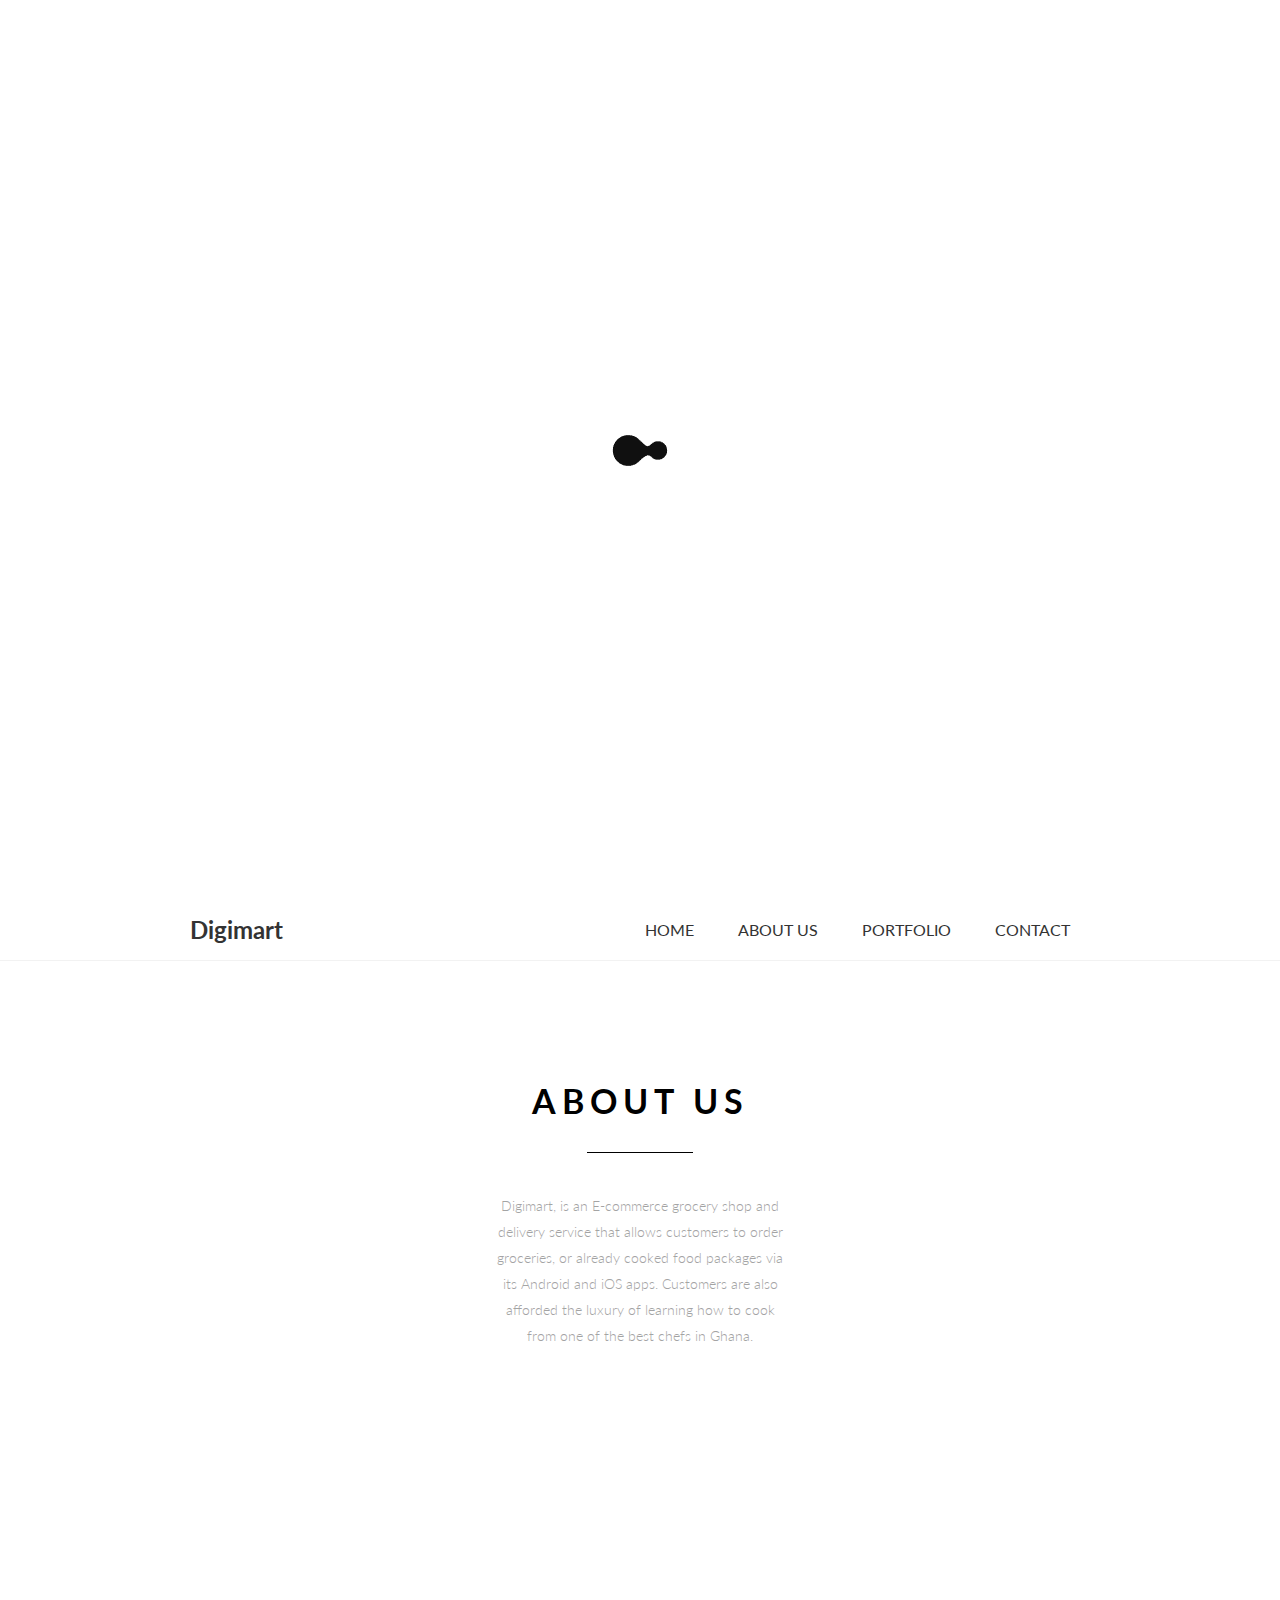
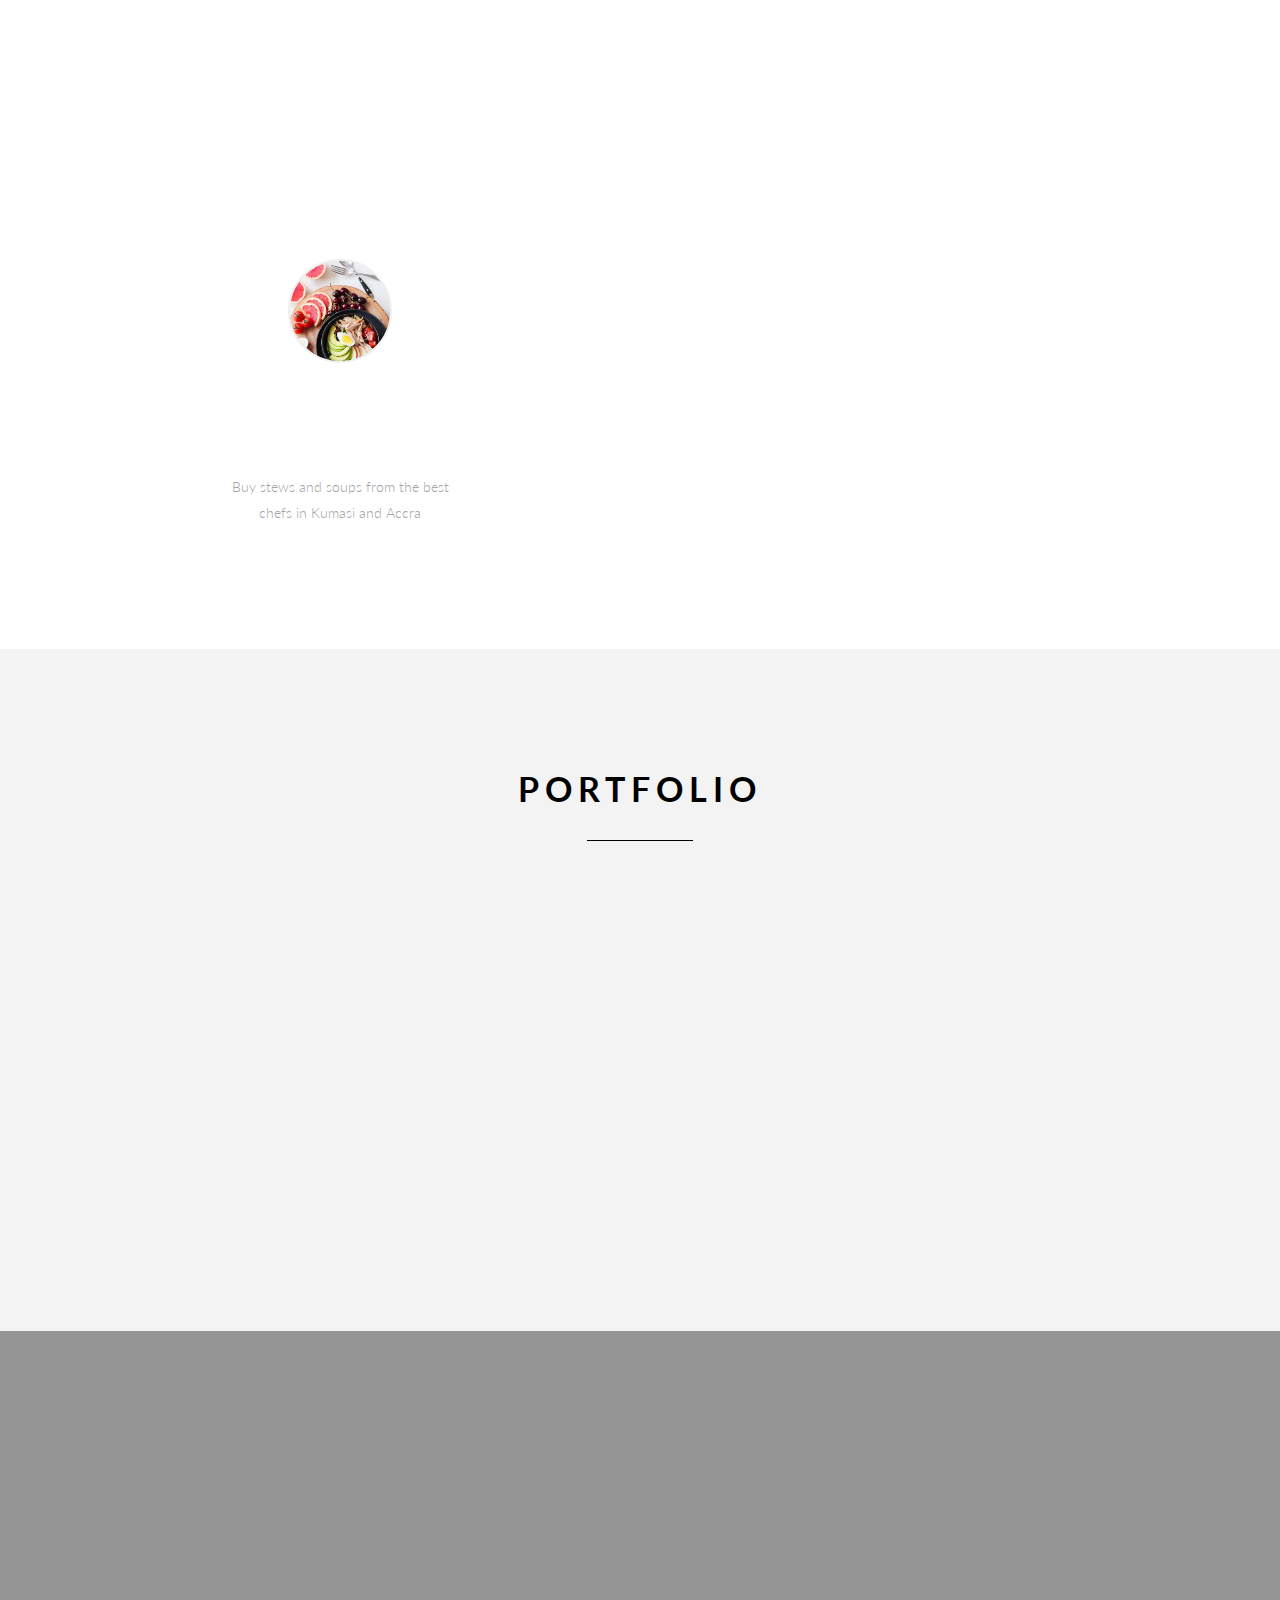
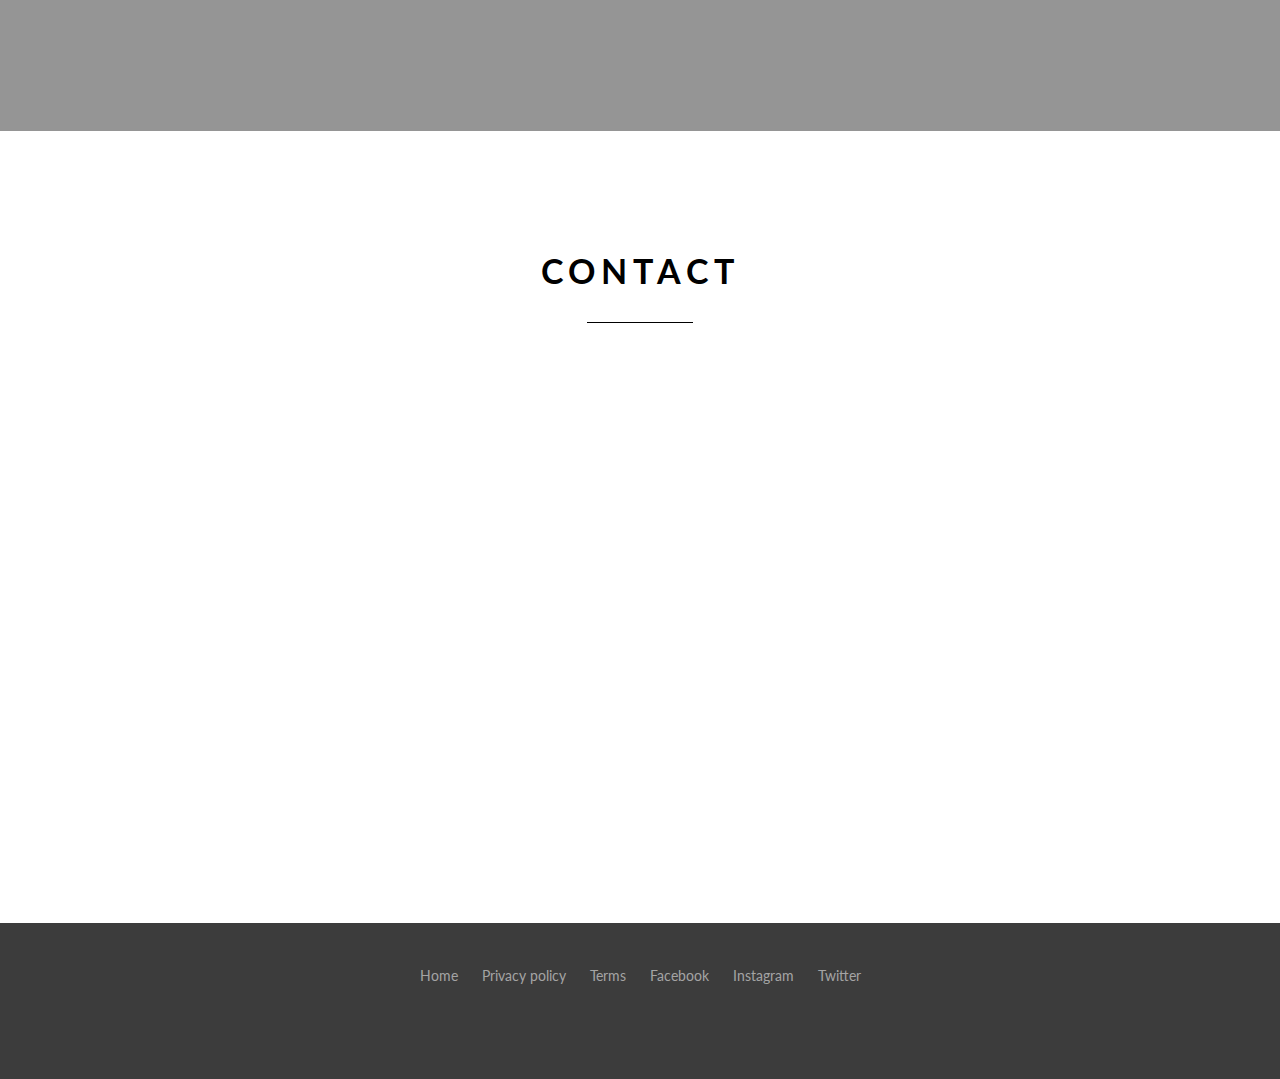
<file: index.html>
<!DOCTYPE html>
<html lang="en">

<head>
    <meta http-equiv="Content-Type" content="text/html; charset=utf-8">
    <meta name="viewport" content="width=device-width, initial-scale=1.0"> 

    <title>Digimart</title>

		<meta name="description" content="Digimart: online groceries"/>
		<meta name="keywords" content=""/>
		<meta name="author" content=""/>
		
		<link rel="shortcut icon" href="img/digimart.png"> 
		
		<link rel="stylesheet" type="text/css" href="css/reset.css" />
		<link rel="stylesheet" type="text/css" href="css/style.css" />
		<link rel="stylesheet" type="text/css" href="css/style-responsive.css" />				

	<!--[if lt IE 9]>
		<script src="http://html5shim.googlecode.com/svn/trunk/html5.js"></script>
	<![endif]-->
		
</head>

<body>


<div class="preloader" id="preloader">
    <div class="item">
      <img src="img/loading.gif">
    </div>
</div>


<div class="container">


<!-- section start-page -->

  <section class="start-page parallax-background" id="home">
  
    <div class="opacity"></div> <!-- Opacity color -->
      <div class="content">
        <div class="text">
        
          <div class="logo"><img height="140" src="img/digimart.png"></div>
        
          <h1>DIGIMART</h1><hr/>
          <p>Please familiarize yourself with our services</p>
          
          <a href="#about-us"><div class="read-more">Read more</div></a>
          
        </div>
        <div class="arrow-down"></div>
      </div>
  
  </section>

  <!-- section menu mobile -->
  
  <section class="menu-media">
  
    <div class="menu-content">
    
      <div class="logo">Digimart</div>
      
      <div class="icon"><a href="#"><img src="img/icons/menu-media.png"/></a></div>
    
    </div>
   
  </section>
  
    <ul class="menu-click">
        <a href="#home"><li href="#home">HOME</li></a>
        <a href="#about-us"><li href="#about-us">ABOUT US</li></a>
        <a href="#portfolio"><li href="#portfolio">PORTFOLIO</li></a>
        <a href="#contact"><li href="#contact">CONTACT</li></a>
        
    </ul>
   
   
  <!-- section menu -->
  
  <section class="menu">

    <div class="menu-content">
    
    <div class="logo">Digimart</div>
    
      <ul id="menu">
        <li><a href="#home">HOME</a></li>
        <li><a href="#about-us">ABOUT US</a></li>
        <li><a href="#portfolio">PORTFOLIO</a></li>
        <li><a href="#contact">CONTACT</a></li>
      </ul>
    </div>
  
  
  </section>


  <!-- section about us -->
  
  <section class="about-us" id="about-us">
  
  <div class="content">
  
    <h1>ABOUT US</h1>
    <hr/>
    <p class="title">Digimart, is an E-commerce grocery shop and delivery service that allows customers to order groceries, or already cooked food packages via its Android and iOS apps. Customers are also afforded the luxury of learning how to cook from one of the best chefs in Ghana.</p>
  
      <div class="column-one">
  
        <div class="circle-one"></div>
    
          <h2>CHEAP PRICE</h2>
          <p>Buy foodstuffs from the cheapest local market in Kumasi or Accra</p>
    
      </div>
  
      <div class="column-two">
  
        <div class="circle-two"></div>
    
          <h2>FAST DELIVERY</h2>
          <p>We ensure that your order will arrive quickly to its destination</p>
    
      </div>
  
  
      <div class="column-three">
  
        <div class="circle-three"></div>
    
        <h2>LEARN TO COOK</h2>
        <p>Teach you how to cook through the app and provide the recipe you need</p>
    
    </div>  

    <div class="column-four">
  
      <div class="circle-four"></div>
  
      <h2>BEST MEAL</h2>
      <p>Buy stews and soups from the best chefs in Kumasi and Accra</p>
  
  </div>  
    
  </div>
  
  </section>
  
  <div class="clear"></div>  

  <!-- portoflio-->

  <section class="portfolio" id="portfolio">


    <div class="portfolio-margin">
    
      <h1>PORTFOLIO</h1>
      <hr/> 
    
    <!-- 1 item portoflio-->
    
        <ul class="grid">
        
          <li>
            <a href="#">
              <img src="img/portfolio/B.png" alt="Portfolio item" />
                <div class="no-text">
                  <p></p>
                  <p class="description"></p>   
              </div>
            </a>
          </li>
          
          <!-- 2 item portoflio-->
          
          <li>
            <a href="#">
              <img src="img/portfolio/C.png" alt="Portfolio item" />
                <div class="no-text">
                  <p></p>
                  <p class="description"></p>               
              </div>
            </a>
          </li>      

          <!-- 3 item portoflio-->
          
          <li>
            <a href="#">
              <img src="img/portfolio/D.png" alt="Portfolio item" />
                <div class="no-text">
                  <p></p> 
                  <p class="description"></p>           
              </div>
            </a>
          </li>      


         
          

          <!-- 6 item portoflio-->
          
          <li>
            <a href="https://digimart.page.link/download">
              <img src="img/portfolio/E.png" alt="Portfolio item" />
                <div class="text">
                  <p>Mobile App</p> 
                  <p class="description">Click to download</p>           
              </div>
            </a>
          </li>         
           
             
 
 
          
        </ul>  
   
   
   
   </div>   
         
   </section>

  
   <div class="clear"></div>  
  
  
  
  
    <!-- partners-->

    <section class="partners parallax-background-partners" id="partners">
    
    <div class="opacity"></div>
    
      <div class="content">
      
        <h2>Open Hours</h2>
        
            <div class="logo">
          
                <h3 href="#">7:00am - 5:00pm (MON - SAT)</h3>
                <h3 href="#">2:00pm - 5:00pm (SUN)</h3>
               
              
            </div>
      
      </div>

    </section>


    <!-- Contact-->
    <!-- Contact-->

    <section class="contact" id="contact">
      <h1>Contact</h1>
      <hr/>       
    
      <div class="content">
        
        <div class="form">
        
          <form  action="https://formsubmit.co/duxltd22@gmail.com" method="POST" >
        
          <div class="column">
          YOUR NAME<br/><br/>
          <input name="name" id="name" value="" />
          </div>
          
          <div class="column-2">
          YOUR E-MAIL<br/><br/>
          <input name="email" type="email" id="email" value="" />
          </div>
        
        
          <div class="column-3">  
          MESSAGE<br/><br/>        
          <textarea id="message" name="message" ></textarea>
          </div> 

            <div class="button sendmail">
              <span><input  class="submit" id="submit" name="submit" type="submit" value="SEND"></span>
            </div>

          </form>
        
        </div>
        
        
        <div class="contact-text">
        
        To contact us please use the contact form visible<br/><br/>

        When sending files, please use<br/>
        the following e-mail<br/><br/>

        <strong>Digimart</strong><br/><br/>

        e-mail: <strong>duxltd22@gmail.com</strong>
        
        </div>
      
      
      </div>
    
  </section>

    


    <section class="footer" id="contact">
       <div class="menu-footer">
        
          <a href="#home">Home</a>
         
         <a href="privacy.html">Privacy policy</a>
          <a href="terms.html">Terms</a>

          <a target="_blank"  href="https://www.facebook.com/Digimart-101435502817127/">Facebook</a>
          <a  target="_blank" href="https://instagram.com/digimart.dux?igshid=YmMyMTA2M2Y=">Instagram</a>
          <a  target="_blank" href="https://twitter.com/digimart22?s=21&t=Lr-1HNx3L3N5gwpHjFS0dQ">Twitter</a>
       
          
         
          <!-- <a href="#">Terms & Conditions</a> -->
          <!-- <a href="#contact">Contact</a> -->
        
        </div>
        
        <div class="copyright"> </div>        
    
    
    </section>    
    

</div>



	<!-- Scripts -->
	
	<script src="js/jquery-1.11.0.min.js" type="text/javascript"></script>
	<script src="js/jquery-ui-1.10.4.min.js" type="text/javascript"></script> <!-- jQuery -->
	<script src="js/jquery.nicescroll.js"></script> <!-- jQuery NiceScroll -->
	<script src="js/jquery.sticky.js"></script> <!-- jQuery Stick Menu -->
	<script src="js/masonry.pkgd.min.js"></script> <!-- All script -->
	<script src="js/imagesloaded.pkgd.min.js"></script> <!-- All script -->	

   <script>
     $(function(){
   
       var $container = $('.grid');
     
       $container.imagesLoaded( function(){
         $container.masonry({
           itemSelector : 'li'
         });
       });
     
     });
   </script>

	<script src="js/script.js"></script> <!-- All script -->	


</body>

</html>
</file>
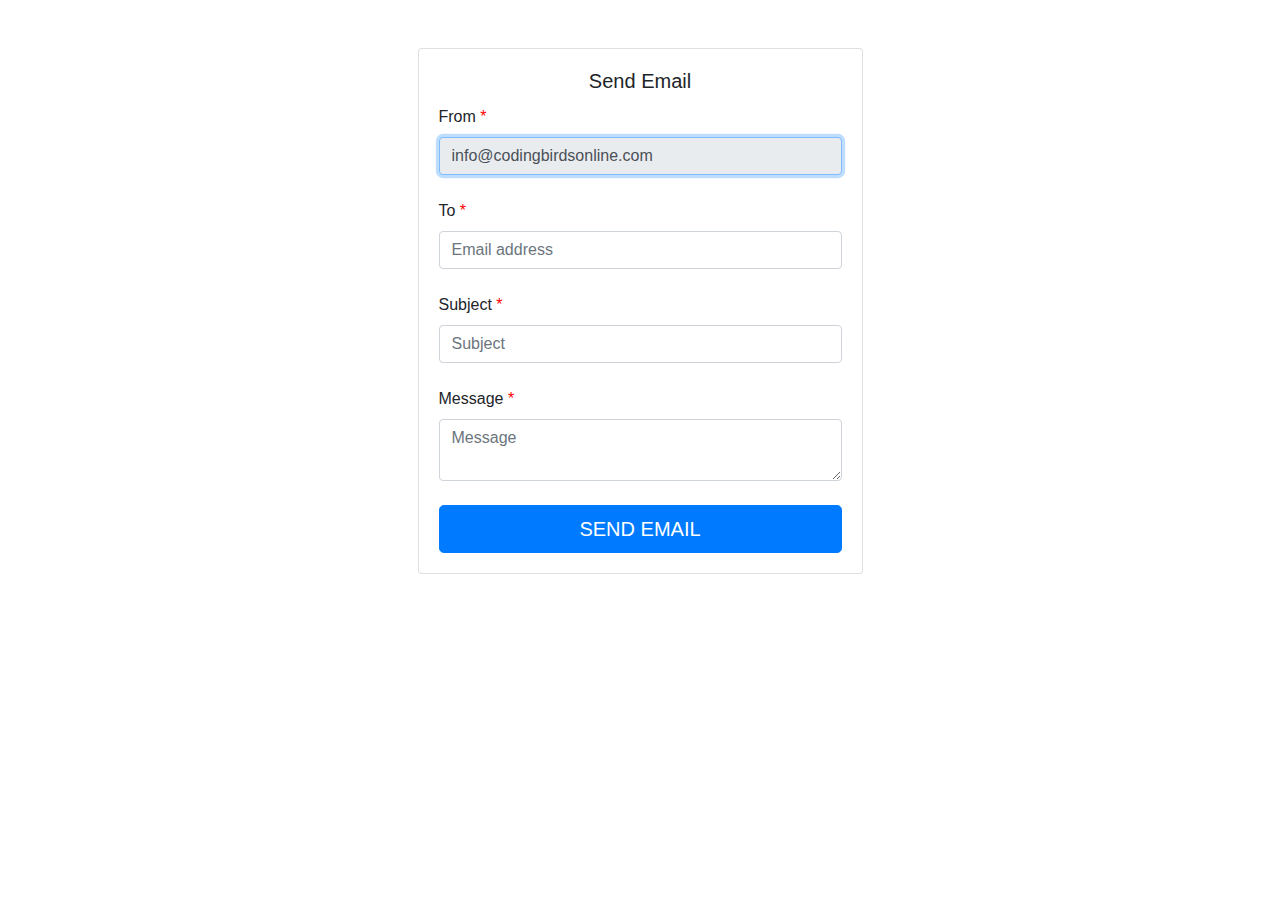
<file: something.html>
<!doctype html>
<html lang="en">
<head>
    <meta charset="UTF-8">
    <meta name="viewport" content="width=device-width, user-scalable=no, initial-scale=1.0, maximum-scale=1.0, minimum-scale=1.0">
    <meta http-equiv="X-UA-Compatible" content="ie=edge">
    <link rel="icon" href="https://codingbirdsonline.com/wp-content/uploads/2019/12/cropped-coding-birds-favicon-2-1-192x192.png" type="image/x-icon">
    <link rel="stylesheet" href="https://stackpath.bootstrapcdn.com/bootstrap/4.3.1/css/bootstrap.min.css">
    <link rel="stylesheet" href="https://use.fontawesome.com/releases/v5.8.2/css/all.css">
    <script type="text/javascript" src="https://cdnjs.cloudflare.com/ajax/libs/jquery/3.4.1/jquery.slim.min.js"></script>
    <script type="text/javascript" src="https://stackpath.bootstrapcdn.com/bootstrap/4.3.1/js/bootstrap.bundle.min.js"></script>
    <title>Send Email Example</title>
</head>
<body>
<div class="container">
    <div class="row">
        <div class="col-sm-9 col-md-7 col-lg-5 mx-auto">
            <div class="card card-signin my-5">
                <div class="card-body">
                    <h5 class="card-title text-center">Send Email</h5>
                    <form action="email-script.php" method="post" class="form-signin">
                        <div class="form-label-group">
                            <label for="inputEmail">From <span style="color: #FF0000">*</span></label>
                            <input type="text" name="fromEmail" id="fromEmail" class="form-control"  value="info@codingbirdsonline.com" readonly required autofocus>
                        </div> <br/>
                        <div class="form-label-group">
                            <label for="inputEmail">To <span style="color: #FF0000">*</span></label>
                            <input type="text" name="toEmail" id="toEmail" class="form-control" placeholder="Email address" required autofocus>
                        </div> <br/>
                        <label for="inputPassword">Subject <span style="color: #FF0000">*</span></label>
                        <div class="form-label-group">
                            <input type="text" id="subject" name="subject" class="form-control" placeholder="Subject" required>
                        </div><br/>
                        <label for="inputPassword">Message <span style="color: #FF0000">*</span></label>
                        <div class="form-label-group">
                            <textarea  id="message" name="message" class="form-control" placeholder="Message" required ></textarea>
                        </div> <br/>
                        <button type="submit" name="sendMailBtn" class="btn btn-lg btn-primary btn-block text-uppercase" >Send Email</button>
                    </form>
                </div>
            </div>
        </div>
    </div>
</div>
</body>
</html>
</file>
<file: css/style.css>
/* Thomsoon.com - OnePage CSS Responsive theme
-- version 1.0
-- Copyright (c) 2014 Thomsoon.com
-- licensed under the MIT
--
-- http://www.thomsoon.com/
--
*/

/* Font Google - strong reaload time */
@import url(http://fonts.googleapis.com/css?family=Lato:400,300,100,700,900&subset=latin,latin-ext);


/*
 * Theme Name: Onepage
 * Author: Thomsoon
 * Created: 14/11/2014
 */


.preloader{
  position:fixed;
  width:100%;
  height:100%;
  background:white;
  z-index:99999;
}
 
.preloader .item{
  position:absolute;
  width:100px;
  height:100px;
  left:50%;
  top:50%;
  margin-left:-50px;
  margin-top:-50px;
} 


html, body{
  font-family: 'Lato', sans-serif;
  font-size:15px;
  -webkit-font-smoothing: subpixel-antialiased!important;
  color:black;
  font-weight:400;
  height:100%;
}

a{
  text-decoration:none;
  outline:none;
  font-size:14px;
}

h1{
  font-size:34px;
  color:white;
  font-weight:400;
  text-transform:uppercase;
  letter-spacing:6px;
  line-height:1.2;
}

p{
  font-size:14px;
  color:white;
  font-weight:300;
  letter-spacing:1px;
  margin-top:40px;
}


h1 span{
  color:#2fa68e;
}


::selection {
  background: #4CAF50;
  color:white;
}

::-moz-selection {
  background: #4CAF50;
  color:white;
}


.container{
  position:absolute;
  width:100%;
  height:100%;
}






/* Start page */

.start-page{
  position:relative;
  width:100%;
  height:100%;
  z-index:10;
  background:url('../img/background/start-page.jpg') #c0c0c0 bottom center fixed no-repeat;
  -webkit-background-size: cover;
  -moz-background-size: cover;
  -o-background-size: cover;
  background-size: cover;
}

.start-page hr{
  color: white;
  margin-top:30px;
  background-color: white;
  height: 1px;
  width:106px;
  border:0;

}

.start-page .opacity{
  position:absolute;
  width:100%;
  height:100%;
  background:rgba(51,51,51,0.5); /* Standard Off */
}


.start-page .content{
  position:relative;
  width:700px;
  margin:0 auto;
  height:100%;
}

.start-page .content .text{
  position:absolute;
  text-align:center;
  margin:auto;
  top:0; 
  left:0; 
  bottom:0; 
  right:0;
  width:700px;
  height:520px;
}

.start-page .content .text .logo{
  width:123px;
  height:123px;
  margin:0 auto 50px;
  
}


.start-page .content .text .read-more{
  width:183px;
  height:47px;
  margin:100px auto;
  line-height:47px;
  border:1px solid white;
  text-transform:uppercase;
  color:white;
  display:block;
  cursor:pointer;
  font-size:14px;
  letter-spacing:1px;
  background:none;
  -webkit-transition: all 0.6s ease-in;
	-moz-transition: all 0.6s ease-in;
	-ms-transition: all 0.6s ease-in;
	-o-transition: all 0.6s ease-in;
	transition: all 0.6s ease-in;
}

.start-page .content .text .read-more:hover{
  color:white;
  background: #4CAF50;
  border:1px solid #4CAF50;
}

.start-page .content .arrow-down{
  position: absolute;
  bottom: 110px;
  left: 50%;
  margin-left: -10px;
  width: 21px;
  height: 29px;
  background: url(../img/arrow-down.png) no-repeat center center;
  display: block;
  -webkit-animation: bounce-fade 1.2s infinite; /* Safari 4+ */
  -moz-animation:    bounce-fade 1.2s infinite; /* Fx 5+ */
  -o-animation:      bounce-fade 1.2s infinite; /* Opera 12+ */
   animation:        bounce-fade 1.2s infinite; /* IE 10+ */
}


@-webkit-keyframes bounce-fade {
    0%   { opacity: 0; bottom: 70px; }
    100% { opacity: 1; bottom: 35px; }
}
@-moz-keyframes bounce-fade {
    0%   { opacity: 0; bottom: 70px; }
    100% { opacity: 1; bottom: 35px; }
}
@-o-keyframes bounce-fade {
    0%   { opacity: 0; bottom:70px; }
    100% { opacity: 1; bottom: 35px; }
}
@keyframes bounce-fade {
    0%   { opacity: 0; bottom: 70px; }
    100% { opacity: 1; bottom: 35px; }
}


/* Menu mobile */

.menu-media{
  position:relative;
  width:100%;
  height:90px;
  background:#4CAF50;
  z-index:1000;
  display:none;
}

.menu-media .menu-content{
  width:280px;
  position:relative;
  margin:0 auto;
}

.menu-media .menu-content .logo {
   color:white;
   font-weight:700;
   font-size:24px;
   width:200px;
   line-height:90px;
   float:left;
   list-style: none;
}

.menu-media .menu-content .icon{
  width:41px;
  height:23px;
  float:right;
  line-height:100px;
}

.menu-click{
  display:none;
}


.menu-click li {
  position:relative;
  width:100%;
  height:70px;
  color:#333333;
  font-size:18px;
  text-align:center;
  line-height:70px;
  z-index:1000;
  border-bottom:1px solid #f2f2f2;
  -webkit-transition: all 0.2s ease-in;
	-moz-transition: all 0.2s ease-in;
	-ms-transition: all 0.2s ease-in;
	-o-transition: all 0.2s ease-in;
	transition: all 0.2s ease-in;
 }

.menu-click li:hover {
  color:#4CAF50;
 }


/* Menu */

.menu{
  position:relative;
  width:100%;
  height:60px;
  background:white;
  border-bottom:1px solid #f2f2f2;
  z-index:1000;
}

.menu-content{
  width:900px;
  position:relative;
  margin:0 auto;
}

.menu-content .logo {
   color:#333;
   font-weight:700;
   font-size:24px;
   width:300px;
   line-height:60px;
   float:left;
   list-style: none;
 }

.menu-content ul{

  width:500px;
  left:50%;
  float:right;
  text-align:right;
  list-style:none;
}

.menu-content li{
   display:inline-block;
   position:relative;
}

.menu-content li a{
  color:#333;
  font-size:16px;
  display: block;
  padding: 0 20px 0 20px;
  line-height:60px;
  -webkit-transition: all 0.2s ease-in;
	-moz-transition: all 0.2s ease-in;
	-ms-transition: all 0.2s ease-in;
	-o-transition: all 0.2s ease-in;
	transition: all 0.2s ease-in;
}

.menu-content li.active a{
  color:#4CAF50;
}

.menu-content li a:hover{
  color:#4CAF50;
}


/* About us */

.about-us{
  position:relative;
  width:100%;
  background:white;
  z-index:10;
}

.about-us .content{
  position:relative;
  width:900px;
  margin: 0 auto;
  overflow: hidden;
}

.about-us h1{
  font-size:34px;
  color:black;
  text-align:center;
  margin-top:120px;
  letter-spacing:6px;
  font-weight:bold;
  text-transform:uppercase;
  line-height:1.2;

}

.about-us hr{
  color: black;
  margin-top:30px;
  background-color: black;
  height: 1px;
  width:106px;
  border:0;

}

.about-us p.title{
  color: #a4a4a4;
  margin:40px auto;
  width:300px;
  line-height:26px;
  letter-spacing:0;
  font-size:14px;
  font-weight:300;
  text-align:center;
}

.about-us h2{
  text-align:center;
  margin-top:50px;
  font-size:26px;
  color:black;
  line-height:1.2;
  letter-spacing:1px;
  width:100%;
  position:relative;
  font-weight:400;
}

.about-us p{
  text-align:center;
  font-size:14px;
  width:250px;
  margin:30px auto;
  color:#a4a4a4;
  line-height:26px;
  letter-spacing:0;
  position:relative;
  font-weight:300;
}

.about-us .column-one{
  margin-top:40px;
  width:300px;
  float:left;
  margin-bottom:40px;
  height:350px;
}

.about-us .column-one .circle-one{
  height: 100px;
  position:relative;
  margin:0 auto;
  border:2px solid #f0f0f0;
  background: url(../img/icons/dec.jpg) white no-repeat center center;
  background-size: cover;
  -moz-border-radius:100px;
  -webkit-border-radius:100px;
  border-radius: 100px;
  width: 100px;
  cursor:pointer;
    -webkit-transition: all 0.2s ease-in;
	-moz-transition: all 0.2s ease-in;
	-ms-transition: all 0.2s ease-in;
	-o-transition: all 0.2s ease-in;
	transition: all 0.2s ease-in;
}

.about-us .column-one .circle-one:hover{
  border:2px solid #4CAF50;

}

.about-us .column-two{
  margin-top:40px;
  width:300px;
  float:left;
  margin-bottom:40px;
  height:350px;
}

.about-us .column-two .circle-two{
  height: 100px;
  position:relative;
  margin:0 auto;
  border:2px solid #f0f0f0;
  background: url(../img/icons/qcd.jpg) white no-repeat center center;
  background-size: contain;
  -moz-border-radius:100px;
  -webkit-border-radius:100px;
  border-radius: 100px;
  width: 100px;
    cursor:pointer;
    -webkit-transition: all 0.2s ease-in;
	-moz-transition: all 0.2s ease-in;
	-ms-transition: all 0.2s ease-in;
	-o-transition: all 0.2s ease-in;
	transition: all 0.2s ease-in;
}

.about-us .column-two .circle-two:hover{
  border:2px solid #4CAF50;
}


.about-us .column-three{ 
  margin-top:40px;
  width:300px;
  float:left;
  margin-bottom:40px;
  height:350px;
}

.about-us .column-three .circle-three{ 
  height: 100px;
  position:relative;
  margin:0 auto;
  border:2px solid #f0f0f0;
  background: url(../img/icons/ltc.jpg) no-repeat center;
  background-size: cover;
  -moz-border-radius:100px;
  -webkit-border-radius:100px;
  border-radius: 100px;
  width: 100px;
  cursor:pointer;
  -webkit-transition: all 0.2s ease-in;
	-moz-transition: all 0.2s ease-in;
	-ms-transition: all 0.2s ease-in;
	-o-transition: all 0.2s ease-in;
	transition: all 0.2s ease-in;
}

.about-us .column-three .circle-three:hover{ 
  border:2px solid #4CAF50;
}

.about-us .column-four{ 
  margin-top:40px;
  width:300px;
 
  float:left;
  margin-bottom:40px;
  height:350px;
}
.about-us .column-four .circle-four{ 
  height: 100px;
  position:relative;
  margin:0 auto;
  border:2px solid #f0f0f0;
  background: url(../img/icons/meal.jpg) white no-repeat center center;
  background-size: cover;
  -moz-border-radius:100px;
  -webkit-border-radius:100px;
  border-radius: 100px;
  width: 100px;
  cursor:pointer;
  -webkit-transition: all 0.2s ease-in;
	-moz-transition: all 0.2s ease-in;
	-ms-transition: all 0.2s ease-in;
	-o-transition: all 0.2s ease-in;
	transition: all 0.2s ease-in;
}

.about-us .column-four .circle-four:hover{ 
  border:2px solid #4CAF50;
}



/* Portfolio */


.portfolio{
  position:relative;
  width:100%;
  background:#f3f3f3;
  z-index:10;

}

.portfolio .portfolio-margin{
  position:relative;
  width:900px;
  overflow:hidden;
  margin:0 auto;
}

.portfolio .portfolio-margin .read-more{
  width:183px;
  height:47px;
  position:relative;
  margin:50px auto 100px;
  line-height:47px;
  border:1px solid #333333;
  text-transform:uppercase;
  text-align:center;
  color:#333333;
  cursor:pointer;
  font-size:14px;
  background:none;
  -webkit-transition: all 0.6s ease-in;
	-moz-transition: all 0.6s ease-in;
	-ms-transition: all 0.6s ease-in;
	-o-transition: all 0.6s ease-in;
	transition: all 0.6s ease-in;
	letter-spacing:1px;
}

.portfolio .portfolio-margin .read-more:hover{
  background:#4CAF50;
  color:white;
  border:1px solid #4CAF50;
}

.portfolio .portfolio-margin h1{
  font-size:34px;
  color:black;
  text-align:center;
  margin-top:120px;
  letter-spacing:6px;
  font-weight:bold;
  text-transform:uppercase;
  line-height:1.2;
}

.portfolio .portfolio-margin hr{
  color: black;
  margin-top:30px;
  background-color: black;
  height: 1px;
  width:106px;
  border:0;
}




/* Portfolio grid */

.grid{
  margin-top:70px;
  width:100%;
  position:relative;
  margin-bottom:70px;
  overflow:hidden;
}

.grid li{
  width:285px;
  margin:0 15px 15px 0;
  float: left;
  position: relative;
  overflow: hidden;
}

.grid img{
  width:285px;
  float: left;
  position: relative;
}

.grid .text {
  position: absolute;
  width: 285px;
  height:100%;
  background: rgba(76, 175, 80, 0.5);
  z-index: 2;
  opacity:0;
    -webkit-transition: all 0.6s ease-in;
	-moz-transition: all 0.6s ease-in;
	-ms-transition: all 0.6s ease-in;
	-o-transition: all 0.6s ease-in;
	transition: all 0.6s ease-in;
}

.grid .text:hover {
  opacity:1;
}

.grid .no-text {
  position: absolute;
  width: 285px;
  height:100%;
  background: rgba(76, 175, 80, 0.5);
  z-index: 2;
  opacity:0;
  -webkit-transition: all 0.6s ease-in;
	-moz-transition: all 0.6s ease-in;
	-ms-transition: all 0.6s ease-in;
	-o-transition: all 0.6s ease-in;
	transition: all 0.6s ease-in;
}

.grid .no-text:hover {
  opacity:1;
}

.grid p {
  font-size: 18px;
  text-align:center;
  line-height:26px;
  margin-top:40px;
  font-weight: bold;
  letter-spacing:1px;
  color: #FFF;
}

.grid p.description {
  font-size: 12px;
  width:300px;
  margin-top:20px;
  text-align:center;
  line-height:20px;
  font-weight: 400;
  color: #FFF;
  position:relative;
}

.clear { 
    clear:both; 
}

/* Partners */

.partners{
  position:relative;
  width:100%;
  z-index:10;
  height:400px;
  background:url('../img/background/partners.jpg') 0px 0px fixed;
    -webkit-background-size: cover;
  -moz-background-size: cover;
  -o-background-size: cover;
  background-size: cover;
}

.partners .opacity{
  position:absolute;
  width:100%;
  height:400px;
  background:rgba(79,79,79,0.6);
}

.partners .content{
  position:absolute;
  width:900px;
  height:190px;
  margin:auto;
  top:0;
  bottom:0;
  left:0;
  right:0;
}

.partners h2{
  color:white;
  letter-spacing:1px;
  font-size:32px;
  font-weight:300;
  text-align:center;
}

.partners h3{
  color:white;
  
  letter-spacing:1px;
  padding-bottom: 4%;
  font-size:'100%';
  font-weight:300;
  text-align:center;
}

.partners .logo{
  position:relative;
  width:900px;
  overflow:hidden;
  margin-top:50px;
  text-align:center;
}

.partners .logo img{
  opacity:0.5;
  -webkit-transition: all 0.2s ease-in;
	-moz-transition: all 0.2s ease-in;
	-ms-transition: all 0.2s ease-in;
	-o-transition: all 0.2s ease-in;
	transition: all 0.2s ease-in;
}

.partners .logo img:hover{
  opacity:1;
}

/* Contact */

.contact{
  position:relative;
  width:100%;
  background:white;
  z-index:10;
  overflow:hidden;
  margin-bottom: 100px;  
}


.contact .content{
  position:relative;
  width:900px;
  overflow:hidden;
  margin: 60px auto 65px auto;
}

.contact h1{
  font-size:34px;
  color:black;
  text-align:center;
  margin-top:120px;
  letter-spacing:6px;
  font-weight:bold;
  text-transform:uppercase;
  line-height:1.2;
}

.contact hr{
  color: black;
  margin-top:30px;
  background-color: black;
  height: 1px;
  width:106px;
  border:0;
}

.contact .content .form{
  width:455px;
  overflow:hidden;
  height:auto;
  float:left;
}

.contact .content .form .column{
  width:180px;
  overflow:hidden;
  height:auto;
  float:left;
  letter-spacing:1px;
  margin-bottom:30px;
}

.contact .content .form .column-2{
  width:210px;
  padding-left:60px;
  overflow:hidden;
  height:auto;
  float:left;
  letter-spacing:1px;
  margin-bottom:30px;  
}

.contact .content .form .column-3{
  width:450px;
  overflow:hidden;
  height:auto;
  float:left;
  letter-spacing:1px;
}

.contact .content .contact-text{
  width:405px;
  overflow:hidden;
  height:auto;
  font-weight:300;
  float:left;
  padding-left:40px;
  color:black;
  font-size:14px;
  line-height:26px;
}

strong{
  font-weight:700;

}

input{

  width:180px;
  height:40px;
  background:#f8f7f7;
  border-top:1px solid #333;
  border-bottom:0;
  border-left:0;
  border-right:0;
  color:#333;
  font-weight:300;
  line-height:40px;
  padding-left:15px;
  font-family: 'Lato', sans-serif;
  font-size:14px;
  margin-bottom:10px;
}

input:focus{background:#f4f4f4;}

textarea{

  width:420px;
  height:150px;
  border-top:1px solid #333;
  border-bottom:0;
  line-height:20px;
  border-left:0;
  border-right:0;
  background:#f8f7f7;
  color:#333;
  font-weight:300;
  padding:15px 0 0 15px;
  font-family: 'Lato', sans-serif;
  font-size:14px;
  margin-bottom:10px;
}

textarea:focus{background:#f4f4f4;}


input.submit{
  width:100px;
  height:34px;
  float:right;
  margin:20px 10px 0 0;
  border:0;
  font-weight:700;
  text-align:right;
  background:none;
  -webkit-transition: all 0.6s ease-in;
	-moz-transition: all 0.6s ease-in;
	-ms-transition: all 0.6s ease-in;
	-o-transition: all 0.6s ease-in;
	transition: all 0.6s ease-in;
}

/* Footer */


.footer{
 
  bottom:0;
  width:100%;
  background:#3c3c3c;
}

.footer .logo{

  position:relative;
  width:58px;
  height:58px;
  margin: 0 auto;
  padding-top:50px;

}

.footer .menu-footer{
  width:80%;
  text-align:center;
  margin:0 auto;
  padding-top:30px;
  overflow: hidden;
  position:relative;  
}


.footer .menu-footer a{
  line-height:46px;
  padding:10px;
  color:#a4a4a4;
  -webkit-transition: all 0.2s ease-in;
	-moz-transition: all 0.2s ease-in;
	-ms-transition: all 0.2s ease-in;
	-o-transition: all 0.2s ease-in;
	transition: all 0.2s ease-in;
}

.footer .menu-footer a:hover{
  color:#4CAF50;
}


.footer .copyright{
  width:80%;
  position:relative;
  font-weight:300;
  margin:0 auto;
  padding:30px 0 50px;
  text-align:center;
  font-size:14px;
  line-height:36px;
  color:#a4a4a4;
}
</file>
<file: css/style-responsive.css>
/* Thomsoon.com - OnePage CSS Responsive
-- version 1.0
-- Copyright (c) 2014 Thomsoon.com
-- licensed under the MIT
--
-- http://www.thomsoon.com/
--
*/


/* iPad (portrait) */
@media (min-width: 320px) and (max-width: 579px) {

.menu{
  display:none;
}

.menu-media{
  display:block;
}

.start-page .content {
  width:300px;
  height:100%;
}

.start-page, .start-page .opacity{
  height:100%;
}
.start-page .content .text {
  width:300px;
}


h1 {
  font-size:36px;
}

.about-us h1 {
  margin-top:0;
}

.about-us .content{
  width:300px;
}

.about-us hr,.portfolio .portfolio-margin hr, .contact hr {
  width:106px;
}

.about-us .column-one, .about-us .column-two{
  width:300px;
  margin-bottom:20px;
}

 .about-us .content .column-three{
  width:300px;
  margin-bottom:70px;
 }

.portfolio .portfolio-margin{
  width:300px;
}

.partners .content{
  width:300px;
}

.partners .logo {
  width:300px;
}

.partners .logo img {
  width:80px;
  padding-bottom:20px;
}

.contact, .contact .content, .contact .content .form{
  width:300px;
}

.contact .content .contact-text{
  padding-left:0px;
  width:300px;
  text-align:center;
  margin-top:60px;
}

input{
  width:320px;
}

textarea{
  width:320px;
}

.contact .content .contact-text {
  width:275px;
}

.contact .content .form .column, .contact .content .form .column-3{
  width:320px;
}

.contact .content .form .column-2{
  width:320px;
  padding-left:0;
}

.grid li{
  margin:0 0 15px 0;
}

.contact{ 
  margin:0 auto;
}

.footer{
  position:relative;
}

}



/* iPad (portrait) */
@media (min-width: 580px) and (max-width: 767px) {

.menu{
  display:none;
}

.menu-media{
  display:block;
}

.menu-media .menu-content{
  width:540px;
}

.partners .logo img {
  padding-bottom:20px;
}

.start-page .content {
  width:300px;
  height:100%;
}

.start-page, .start-page .opacity{
  height:100%;
}
.start-page .content .text {
  width:300px;
}


h1 {
  font-size:36px;
}

.about-us h1 {
  margin-top:0;
}

.about-us .content{
  width:300px;
}

.about-us hr,.portfolio .portfolio-margin hr, .contact hr {
  width:106px;
}

.about-us .column-one, .about-us .column-two{
  width:300px;
  margin-bottom:20px;
}

 .about-us .column-three{
  width:300px;
  margin-bottom:70px;
 }

.portfolio .portfolio-margin{
  width:300px;
}

.partners .content{
  width:400px;
}

.partners .logo {
  width:400px;
}

.partners .logo img {
  width:80px;
  padding-bottom:20px;
}

.contact, .contact .content, .contact .content .form{
  width:300px;
}

.contact .content .contact-text{
  padding-left:0px;
  width:300px;
  text-align:center;
  margin-top:60px;
}

.contact .content .contact-text {
  width:275px;
}

.contact .content .form .column, .contact .content .form .column-3{
  width:420px;
}

.contact .content .form .column-2{
  width:420px;
  padding-left:0;
}

.contact{ 
  margin:0 auto;
}

.footer{
  position:relative;
}

input{
  width:420px;
}

textarea{
  width:420px;
}


}











/* iPad (portrait) */
@media (min-width: 768px) and (max-width: 1023px) {



.menu-content .logo{
  width:200px;
}

.menu-content{
  width:700px;
}

.about-us .content{
  width:700px;
}

.about-us p{
  width:200px;
}

.about-us h2{
  letter-spacing:2px;
}

.about-us .column-one{
  width:233px;
}

.about-us .column-two{
  width:233px;
}

.about-us .column-three{
  width:233px;
}

.portfolio .portfolio-margin {
  width:600px;
}

.partners .content{
  width:700px;
}

.partners .logo {
  width:700px;
}

.contact{ 
  margin:0 auto;
}

.contact .content {
  width:700px
}

.footer{
  position:relative;
}

.contact .content .form{
  width:355px;
}

input{
  width:320px;
}

textarea{
  width:320px;
}

.contact .content .contact-text {
  width:275px;
}

.contact .content .form .column, .contact .content .form .column-3{
  width:450px;
}

.contact .content .form .column-2{
  width:450px;
  padding-left:0;
}


}
</file>
